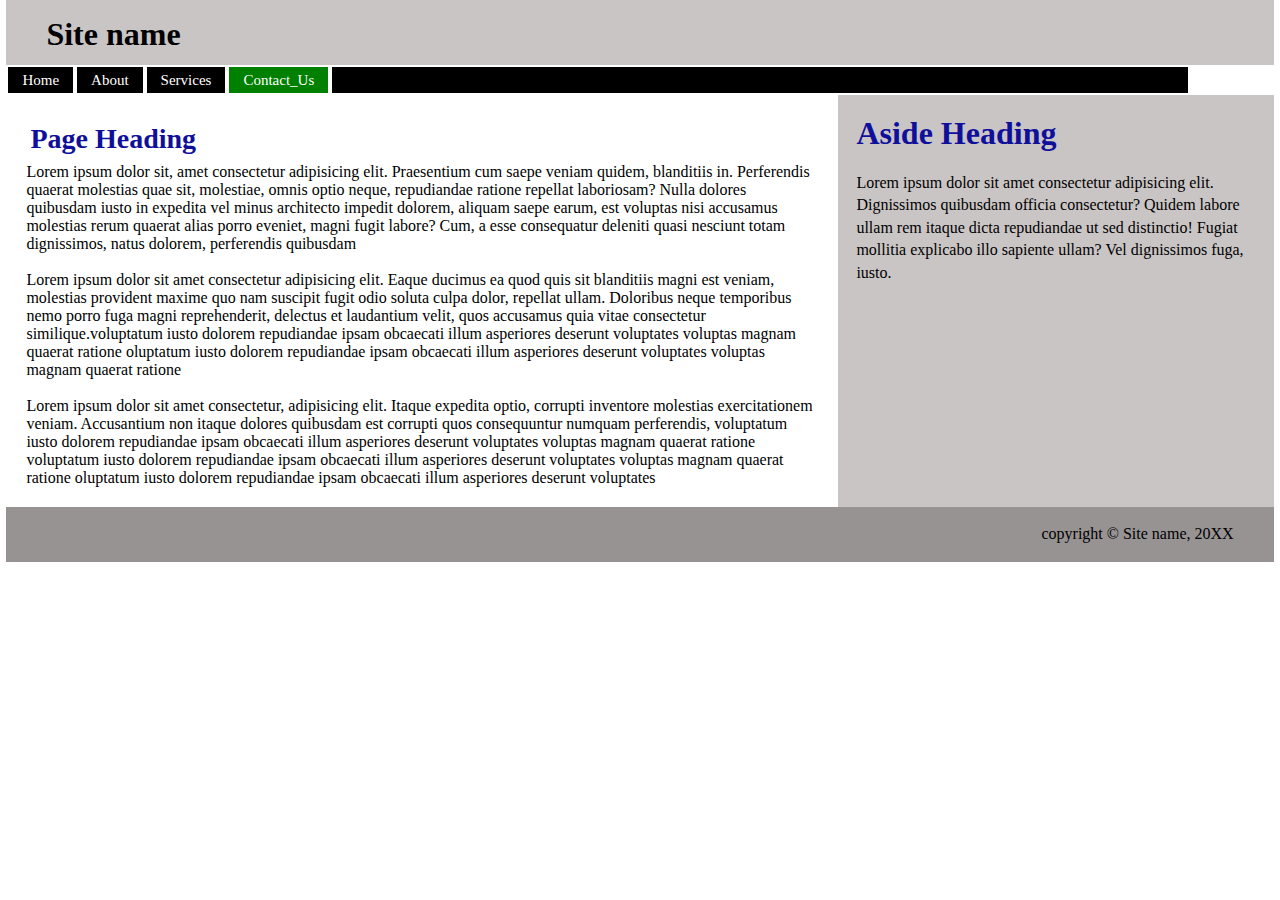
<file: index.html>
<!DOCTYPE html>
<html lang="en">
  <head>
    <meta charset="UTF-8" />
    <meta http-equiv="X-UA-Compatible" content="IE=edge" />
    <meta name="viewport" content="width=device-width, initial-scale=1.0" />
    <title>CSS Template 1</title>
    <link rel="stylesheet" href="style.css" />
  </head>
  <body>
    <div class="main">
      <div class="heading">
        <h1>Site name</h1>
      </div>
      <nav>
        <a href="#">Home</a>
        <a href="#">About</a>
        <a href="#">Services</a>
        <a href="#" id="green">Contact_Us</a>
        <a href="#" id="black">1</a>
      </nav>
      <div id="content">
        <div id="first">
          <h1>Page Heading</h1>

          <p>
            Lorem ipsum dolor sit, amet consectetur adipisicing elit.
            Praesentium cum saepe veniam quidem, blanditiis in. Perferendis
            quaerat molestias quae sit, molestiae, omnis optio neque,
            repudiandae ratione repellat laboriosam? Nulla dolores quibusdam
            iusto in expedita vel minus architecto impedit dolorem, aliquam
            saepe earum, est voluptas nisi accusamus molestias rerum quaerat
            alias porro eveniet, magni fugit labore? Cum, a esse consequatur
            deleniti quasi nesciunt totam dignissimos, natus dolorem,
            perferendis quibusdam 
          </p>

          <br />

          <p>
            Lorem ipsum dolor sit amet consectetur adipisicing elit. Eaque
            ducimus ea quod quis sit blanditiis magni est veniam, molestias
            provident maxime quo nam suscipit fugit odio soluta culpa dolor,
            repellat ullam. Doloribus neque temporibus nemo porro fuga magni
            reprehenderit, delectus et laudantium velit, quos accusamus quia
            vitae consectetur similique.voluptatum iusto dolorem
            repudiandae ipsam obcaecati illum asperiores deserunt voluptates
            voluptas magnam quaerat ratione oluptatum iusto dolorem
            repudiandae ipsam obcaecati illum asperiores deserunt voluptates
            voluptas magnam quaerat ratione 
          </p>

          <br />

          <p>
            Lorem ipsum dolor sit amet consectetur, adipisicing elit. Itaque
            expedita optio, corrupti inventore molestias exercitationem veniam.
            Accusantium non itaque dolores quibusdam est corrupti quos
            consequuntur numquam perferendis, voluptatum iusto dolorem
            repudiandae ipsam obcaecati illum asperiores deserunt voluptates
            voluptas magnam quaerat ratione voluptatum iusto dolorem
            repudiandae ipsam obcaecati illum asperiores deserunt voluptates
            voluptas magnam quaerat ratione oluptatum iusto dolorem
            repudiandae ipsam obcaecati illum asperiores deserunt voluptates
              
          </p>
        </div>
        <div id="second">
          <h1>Aside Heading</h1>
          <p>
            Lorem ipsum dolor sit amet consectetur adipisicing elit. Dignissimos
            quibusdam officia consectetur? Quidem labore ullam rem itaque dicta
            repudiandae ut sed distinctio! Fugiat mollitia explicabo illo
            sapiente ullam? Vel dignissimos fuga, iusto.
          </p>
        </div>
      </div>
      <div id="footer">
        <p>copyright &copy; Site name, 20XX</p>
      </div>
    </div>
  </body>
</html>
</file>
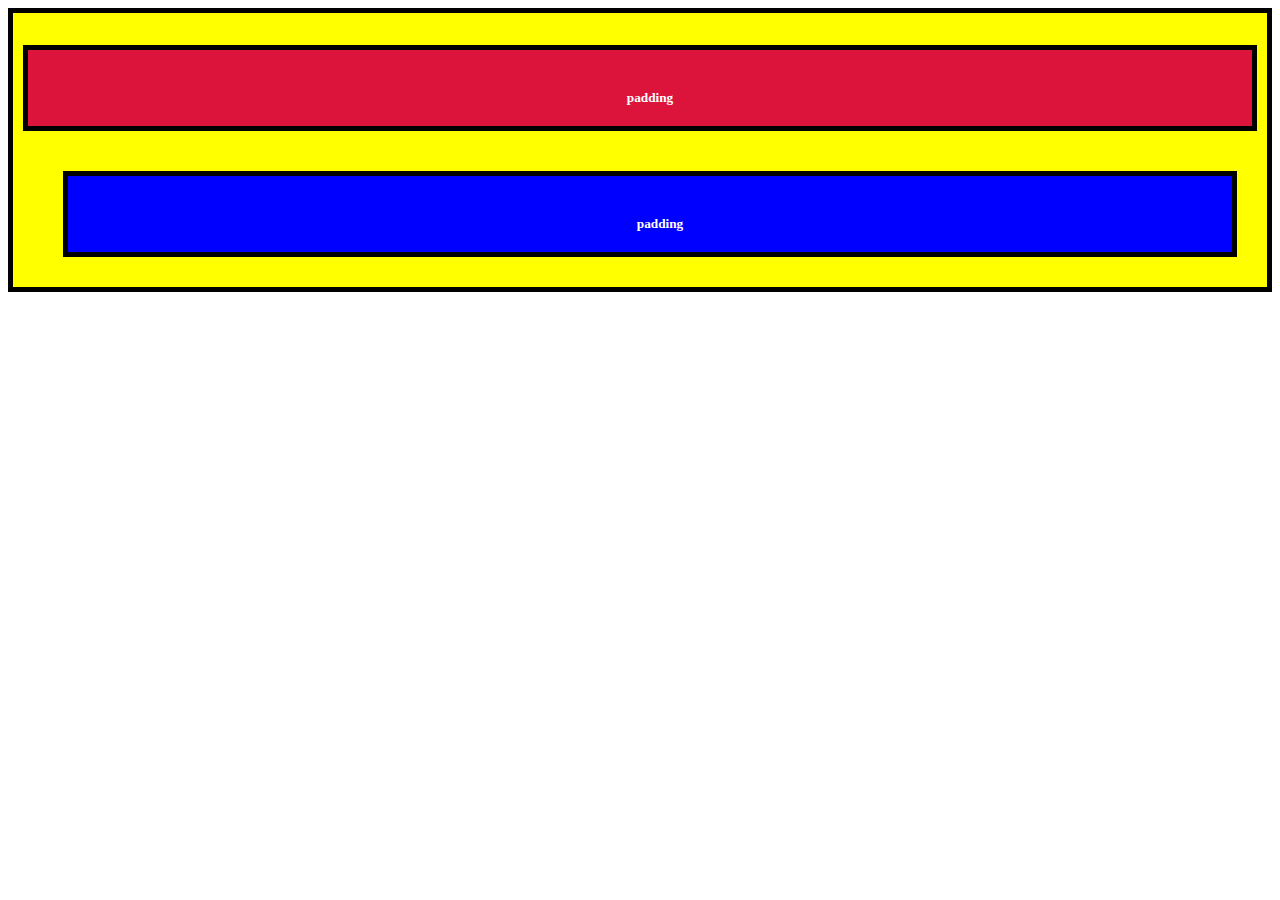
<file: prac.html>
<!DOCTYPE html>
<html lang="en">
  <head>
    <meta charset="UTF-8" />
    <meta http-equiv="X-UA-Compatible" content="IE=edge" />
    <meta name="viewport" content="width=device-width, initial-scale=1.0" />
    <link rel="preconnect" href="https://fonts.googleapis.com" />
    <link rel="preconnect" href="https://fonts.gstatic.com" crossorigin />
    <link
      href="https://fonts.googleapis.com/css2?family=Montserrat:wght@300&family=Raleway&display=swap"
      rel="stylesheet"
    />
    
    <title>CSS</title>
    <style>
        .injected-text {
          margin-bottom: -25px;
          text-align: center;
        }
      
        .box {
          border-style: solid;
          border-color: black;
          border-width: 5px;
          text-align: center;
        }
      
        .yellow-box {
          background-color: yellow;
          padding: 10px;
        }
      
        .red-box {
          background-color: crimson;
          color: #fff;
          padding-top: 40px;
          padding-right: 20px;
          padding-bottom: 20px;
          padding-left: 40px;
        }
      
        .blue-box {
          background-color: blue;
          color: #fff;
          padding-top: 40px;
          padding-right: 20px;
          padding-bottom: 20px;
          padding-left: 40px;
          
        /* margin values.... */
          margin-top: 40px;
          margin-right: 20px;
          margin-bottom: 20px;
          margin-left: 40px;
        }
      </style>
<body>
    <div class="box yellow-box">
        <h5 class="box red-box">padding</h5>
        <h5 class="box blue-box">padding</h5>
      </div>
  </body>
</html>
</file>
<file: style.css>
* {
  margin: 0;
  padding: 0;
  box-sizing: border-box;
}
.main {
  height: 99vh;
  width: 99%;
  margin: auto;
}
.heading {
  height: 65px;
  background-color: rgb(202, 197, 197);
}
h1 {
  padding: 16px 40px;
}
nav {
  display: flex;
  height: 30px;
  width: 100%;
}
nav a {
  text-decoration: none;
  font-size: 15px;
  padding: 5px 14px;
  background-color: black;
  color: white;
  margin: 2px;
}
#green {
  background-color: green;
}
#black {
  color: black;
  display: inline-block;
  width: 67.5%;
}
#content {
  display: flex;
}
#first {
  display: inline-block;
  width: 65vw;

  background-color: white;
  padding: 20px;
}
#first h1 {
  padding: 8px 4px;
  font-size: 28px;
  color: rgb(15, 15, 155);
}
#second {
  display: inline-block;

  width: 34vw;

  padding-left: 10px;
  background-color: rgb(202, 197, 197);
}
#second h1 {
  padding: 20px 8px;
  color: rgb(15, 15, 155);
}
#second p {
  padding: 0 8px;
  line-height: 1.4;
}
#footer {
  height: 55px;
  width: 99vw;

  background-color: rgb(151, 147, 147);
}
#footer p {
  padding: 18px 40px 0 0;
  text-align: right;
}
</file>
